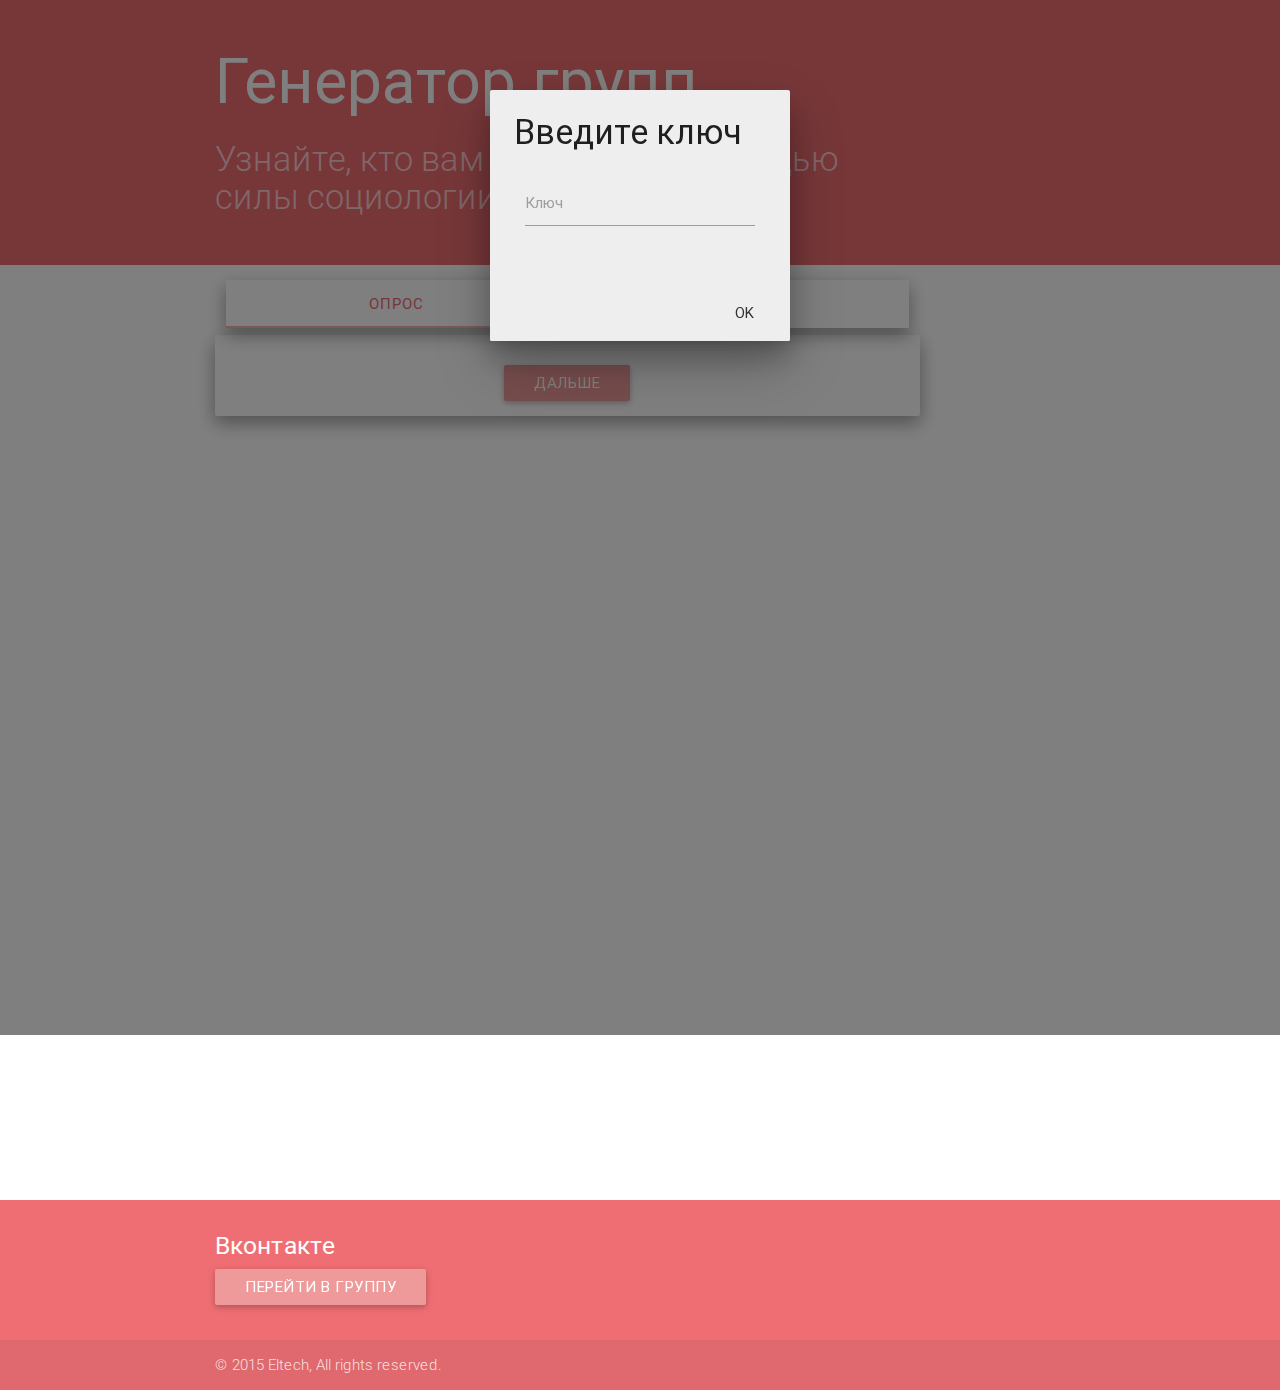
<file: web/index.html>
<!DOCTYPE html>
<html>
<head lang="en">
    <meta charset="UTF-8">
    <meta name="viewport" content="width=device-width, initial-scale=1, maximum-scale=1.0, user-scalable=no">
    <title></title>
    <link rel="stylesheet" href="css/materialize.css"/>
    <link rel="stylesheet" href="css/style.css"/>
    <link rel="stylesheet" href="css/jquery-ui.min.css"/>
    <link rel="stylesheet" href="css/jquery-ui.structure.css"/>
    <script src="js/jquery-1.11.2.js">void(0)</script>
    <script src="js/jquery-ui.js">void(0)</script>
    <script src="js/materialize.js">void(0)</script>
    <script src="js/poll.js">void(0)</script>
    <script src="js/login.js">void(0)</script>
</head>
<body>

<script>
    $(function() {
        var poller = null;
        function loginListener(key, data) {
            poller = new Poller(key, data);
        }
        function errorListener(error) {
            alert("Error: " + error);
            window.location.hash = "";
            setTimeout(function() {
                login(loginListener, errorListener); //hehe
            }, 1000);
        }
        login(loginListener, errorListener);
        $("#finish").click(function() {
            poller.sendData();
        });
        var tabs = $('ul.tabs');
        tabs.off('click');
    });
    function goToPeopleTab() {
        var tabs = $('ul.tabs').tabs();
        tabs.tabs('select_tab', 'people_tab');
    }
</script>

<div class="section" id="index-banner">
    <div class="container">
        <div class="row">
            <div class="col s12 m9">
                <h1 class="header center-on-small-only">Генератор групп</h1>
                <h4 class="light red-text text-lighten-4 center-on-small-only">Узнайте, кто вам подходит, с помощью силы социологии!</h4>
                <h5 id="your-name" class="light red-text text-lighten-4 center-on-small-only"></h5>
            </div>
        </div>
    </div>
</div>

<div class="container main-container">
    <div class="row tab-row">
        <div class="col s12 m9 l10">
            <div class="col s12">
                <ul class="tabs z-depth-2">
                    <li class="tab col s3" id="poll-tab-selector"><a class="active" href="#poll_tab">Опрос</a></li>
                    <li class="tab col s3 hidden" id="people-tab-selector"><a href="#people_tab">Люди</a></li>
                </ul>
            </div>
            <div id="poll_tab" class="col s12 card-panel z-depth-2">
                <div id="polls" class="section">

                </div>
                <div class="col s12 m4 l12 center">
                    <button class="center btn waves-effect waves-light red lighten-3" id="continue" onclick="goToPeopleTab();">Дальше</button>
                    <button class="center btn waves-effect waves-light red lighten-3 hidden" id="no-people-finish">Завершить</button>
                </div>
            </div>
            <div id="people_tab" class="col s12 card-panel z-depth-2">
                <div id="linear" class="section">
                    <h4 class="header">Люди</h4>
                    <div class="row">
                        <p class="caption col s12" id="people-description"></p>
                    </div>
                    <div id="people"></div>
                </div>
                <div class="col s12 m4 l12 center">
                    <button class="center btn waves-effect waves-light red lighten-3" id="finish">Завершить</button>
                </div>
            </div>
        </div>
    </div>
</div>

<div id="login-modal" class="modal">
    <div class="modal-content">
        <h4>Введите ключ</h4>
        <div class="row">
            <div class="input-field col s12">
                <input id="key" type="text" class="validate">
                <label for="key">Ключ</label>
            </div>
        </div>
    </div>
    <div class="modal-footer">
        <button id="login-modal-ok" class="waves-effect waves-green btn-flat modal-action">OK</button>
    </div>
</div>

<div id="info-modal" class="modal">
    <div class="modal-content">
        <h4>Информация</h4>
        <div class="row">
            <span id="info"></span>
        </div>
    </div>
    <div class="modal-footer">
        <button class="waves-effect waves-green btn-flat modal-action modal-close" onclick="$('#info-modal').closeModal()">OK</button>
    </div>
</div>


<div id="progress-modal" class="modal">
    <div class="modal-content">
        <h4>Подождите</h4>
        <div class="col s12 m4 l12 center">
            <div class="preloader-wrapper big active">
                <div class="spinner-layer spinner-blue">
                    <div class="circle-clipper left">
                        <div class="circle"></div>
                    </div><div class="gap-patch">
                    <div class="circle"></div>
                </div><div class="circle-clipper right">
                    <div class="circle"></div>
                </div>
                </div>

                <div class="spinner-layer spinner-red">
                    <div class="circle-clipper left">
                        <div class="circle"></div>
                    </div><div class="gap-patch">
                    <div class="circle"></div>
                </div><div class="circle-clipper right">
                    <div class="circle"></div>
                </div>
                </div>

                <div class="spinner-layer spinner-yellow">
                    <div class="circle-clipper left">
                        <div class="circle"></div>
                    </div><div class="gap-patch">
                    <div class="circle"></div>
                </div><div class="circle-clipper right">
                    <div class="circle"></div>
                </div>
                </div>

                <div class="spinner-layer spinner-green">
                    <div class="circle-clipper left">
                        <div class="circle"></div>
                    </div><div class="gap-patch">
                    <div class="circle"></div>
                </div><div class="circle-clipper right">
                    <div class="circle"></div>
                </div>
                </div>
            </div>
        </div>
    </div>
</div>

<div class="template" id="poll-template">
    <div class="poll">
        <input class="hidden poll-id"/>
        <div class="section scrollspy">
            <h4 class="header poll-header" poll-header></h4>
            <div class="lists">

            </div>
        </div>
    </div>
</div>

<div class="template" id="list-template">
    <div class="poll-list">
        <input class="hidden list-id"/>
        <div class="card-panel grey lighten-4">
            <h5 class="blue-text header list-header" list-header></h5>
            <span class="list-description" list-description></span>
            <div class="items">

            </div>
        </div>
    </div>
</div>

<div class="template" id="list-item-template">
    <div class="list-item row">
        <div class="col s12 m12">
            <div class="card-panel lighten-5 z-depth-1 waves-effect waves-blue">
                <input class="hidden item-id"/>
                <span class="list-item-title"></span>
                <span class="list-item-description"></span>
            </div>
        </div>
    </div>
</div>


<footer class="page-footer">
    <div class="container">
        <div class="row">
            <div class="col l4 s12">
                <h5 class="white-text">Вконтакте</h5>
                <a class="btn waves-effect waves-light red lighten-3" target="_blank" href="https://vk.com/eltechweb">Перейти в группу</a>
            </div>
        </div>
    </div>
    <div class="footer-copyright">
        <div class="container">© 2015 Eltech, All rights reserved.</div>
    </div>
</footer>

</body>
</html>
</file>
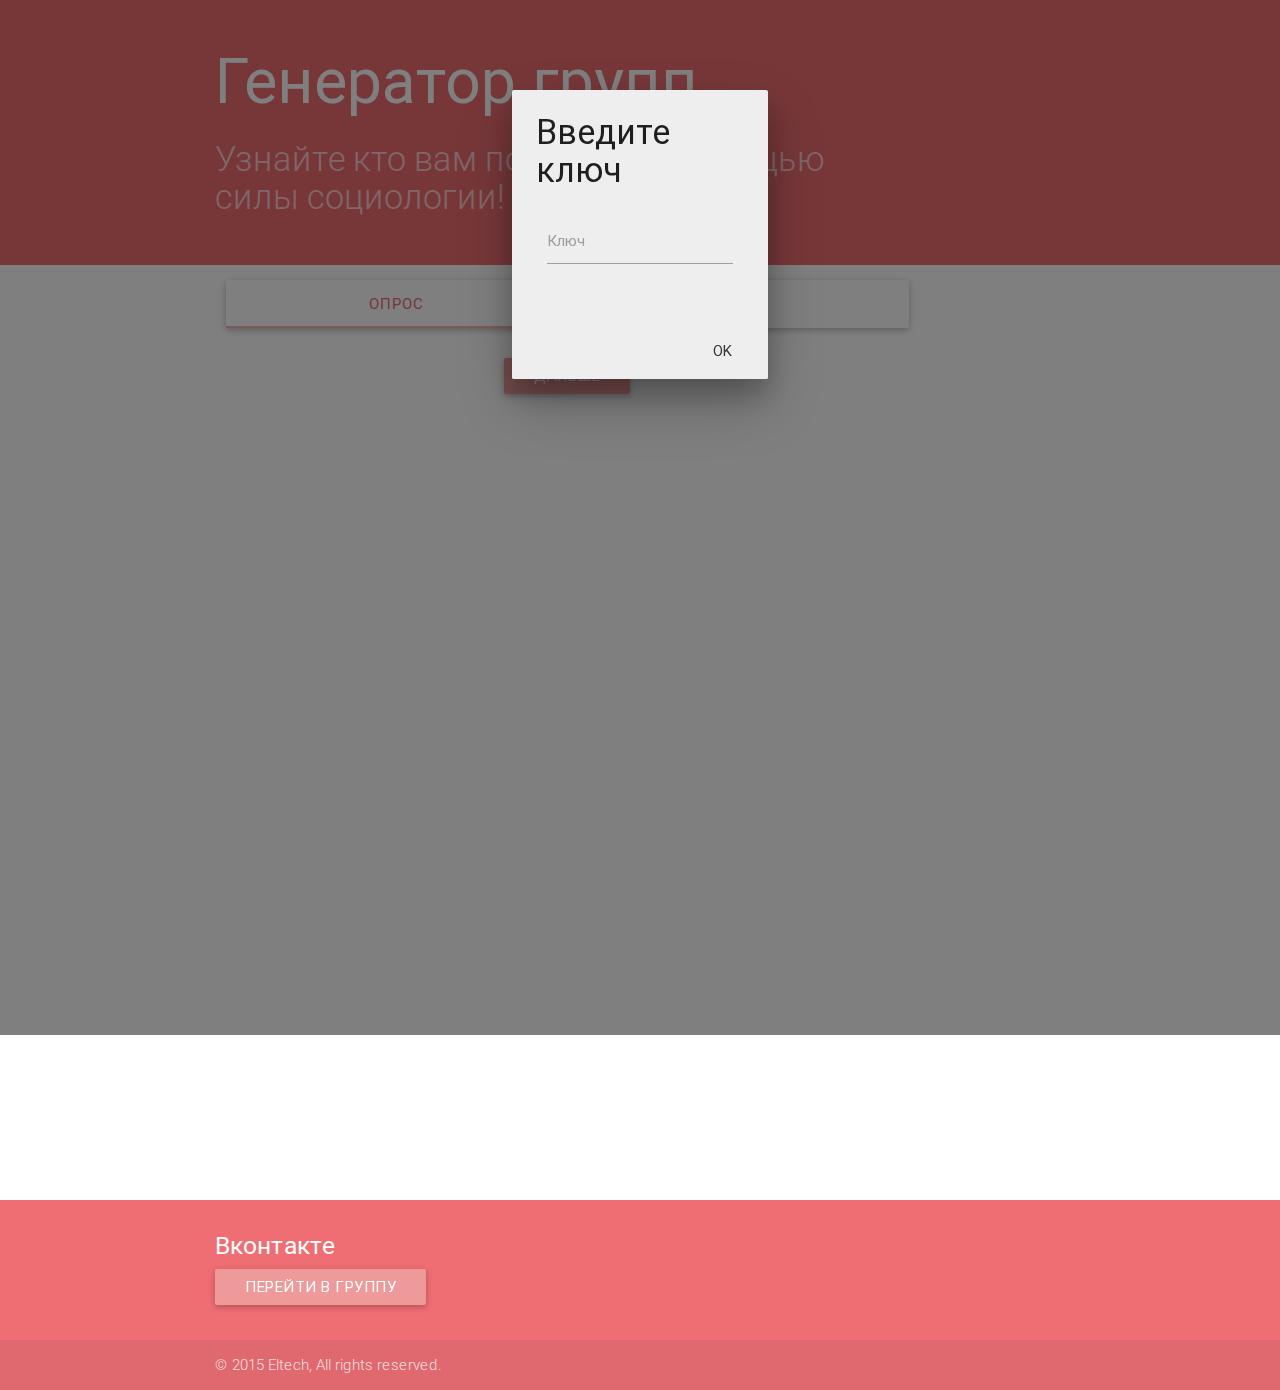
<file: poll.html>
<!DOCTYPE html>
<html>
<head lang="en">
    <meta charset="UTF-8">
    <title></title>
    <link rel="stylesheet" href="css/materialize.min.css"/>
    <link rel="stylesheet" href="css/style.css"/>
    <link rel="stylesheet" href="css/jquery-ui.min.css"/>
    <link rel="stylesheet" href="css/jquery-ui.structure.css"/>
    <script src="js/jquery-1.11.2.js">void(0)</script>
    <script src="js/jquery-ui.js">void(0)</script>
    <script src="js/materialize.js">void(0)</script>
    <script src="js/poll.js">void(0)</script>
    <script src="js/login.js">void(0)</script>
</head>
<body>

    <script>
        $(function() {
            var poller = null;
            function loginListener(key, data) {
                poller = new Poller(key, data);
            }
            function errorListener(error) {
                alert("Error: " + error);
                window.location.hash = "";
                setTimeout(function() {
                    login(loginListener); //hehe
                }, 1000);
            }
            login(loginListener, errorListener);
            $("#finish").click(function() {
               poller.sendData();
            });
        });
    </script>

    <div class="section" id="index-banner">
        <div class="container">
            <div class="row">
                <div class="col s12 m9">
                    <h1 class="header center-on-small-only">Генератор групп</h1>
                    <h4 class="light red-text text-lighten-4 center-on-small-only">Узнайте кто вам подходит с помощью силы социологии!</h4>
                    <h5 id="your-name" class="light red-text text-lighten-4 center-on-small-only"></h5>
                </div>
            </div>
        </div>
    </div>

    <div class="container main-container">
        <div class="row tab-row">
            <div class="col s12 m9 l10">
                <div class="col s12">
                    <ul class="tabs z-depth-1">
                        <li class="tab col s3"><a class="active" href="#poll_tab">Опрос</a></li>
                        <li class="tab col s3"><a href="#people_tab">Люди</a></li>
                    </ul>
                </div>
                <div id="poll_tab" class="col s12">
                    <div id="polls" class="section">

                    </div>
                    <div class="col s12 m4 l12 center">
                        <button class="center btn waves-effect waves-light red lighten-3" onclick=" $('ul.tabs').tabs('select_tab', 'people_tab');">Дальше</button>
                    </div>
                </div>
                <div id="people_tab" class="col s12">
                    <div id="linear" class="section">
                        <h2 class="header">Люди</h2>
                        <div id="people"></div>
                    </div>
                    <div class="col s12 m4 l12 center">
                        <button class="center btn waves-effect waves-light red lighten-3" id="finish">Завершить</button>
                    </div>
                </div>
            </div>
        </div>
    </div>

    <div id="login-modal" class="modal">
        <div class="modal-content">
            <h4>Введите ключ</h4>
            <div class="row">
            <div class="input-field col s12">
                <input id="key" type="text" class="validate">
                <label for="key">Ключ</label>
            </div>
        </div>
        </div>
        <div class="modal-footer">
            <button id="login-modal-ok" class="waves-effect waves-green btn-flat modal-action modal-close">OK</button>
        </div>
    </div>


    <div id="progress-modal" class="modal">
        <div class="modal-content">
            <h4>Подождите</h4>
            <div class="col s12 m4 l12 center">
                <div class="preloader-wrapper big active">
                    <div class="spinner-layer spinner-blue">
                        <div class="circle-clipper left">
                            <div class="circle"></div>
                        </div><div class="gap-patch">
                        <div class="circle"></div>
                    </div><div class="circle-clipper right">
                        <div class="circle"></div>
                    </div>
                    </div>

                    <div class="spinner-layer spinner-red">
                        <div class="circle-clipper left">
                            <div class="circle"></div>
                        </div><div class="gap-patch">
                        <div class="circle"></div>
                    </div><div class="circle-clipper right">
                        <div class="circle"></div>
                    </div>
                    </div>

                    <div class="spinner-layer spinner-yellow">
                        <div class="circle-clipper left">
                            <div class="circle"></div>
                        </div><div class="gap-patch">
                        <div class="circle"></div>
                    </div><div class="circle-clipper right">
                        <div class="circle"></div>
                    </div>
                    </div>

                    <div class="spinner-layer spinner-green">
                        <div class="circle-clipper left">
                            <div class="circle"></div>
                        </div><div class="gap-patch">
                        <div class="circle"></div>
                    </div><div class="circle-clipper right">
                        <div class="circle"></div>
                    </div>
                    </div>
                </div>
            </div>
        </div>
    </div>

    <div class="template" id="poll-template">
        <div class="poll">
            <input class="hidden poll-id"/>
            <div class="section scrollspy">
                <h4 class="header poll-header" poll-header></h4>
                <div class="lists">

                </div>
            </div>
        </div>
    </div>

    <div class="template" id="list-template">
        <div class="poll-list">
            <input class="hidden list-id"/>
            <div class="card-panel grey lighten-4">
                <h5 class="blue-text header list-header" list-header></h5>
                <div class="items">

                </div>
            </div>
        </div>
    </div>

    <div class="template" id="list-item-template">
        <div class="list-item row">
            <div class="col s12 m12">
                <div class="card-panel lighten-5 z-depth-1 waves-effect waves-blue">
                    <input class="hidden item-id"/>
                    <span class="list-item-title"></span>
                    <span class="list-item-description"></span>
                </div>
            </div>
        </div>
    </div>


    <footer class="page-footer">
        <div class="container">
            <div class="row">
                <div class="col l4 s12">
                    <h5 class="white-text">Вконтакте</h5>
                    <a class="btn waves-effect waves-light red lighten-3" target="_blank" href="https://vk.com/eltechweb">Перейти в группу</a>
                </div>
            </div>
        </div>
        <div class="footer-copyright">
            <div class="container">© 2015 Eltech, All rights reserved.</div>
        </div>
    </footer>

</body>
</html>
</file>
<file: web/css/style.css>
html, body {
    height: 100%;
}


#index-banner {
    background-color: #ee6e73;
}
#index-banner .header {
    color: #FFF;
}

.tab-row {
    margin-top: 15px;
}

.main-container {
    min-height: 100%;
}

#login-modal {
    width: 20%;
    min-width: 300px;
}

#progress-modal {
    width: 25%;
    min-width: 300px;
}

.hidden, .template {
    display: none !important;
}

.list-item.row {
    margin-bottom: 0;
}

.list-item .card-panel {
    margin-bottom: 0;
    min-width: 100%;
}

.page-footer {
    position: relative;
}

.waves-effect.waves-blue .waves-ripple {
    color: rgba(238, 110, 115, 0.31);
    background-color: rgba(238, 110, 115, 0.30);
}

.match-parent-width {
    width: 100% !important;
}

.caption {
    font-size: 1.25rem;
    font-weight: 300;
    margin-bottom: 30px;
}
</file>
<file: css/style.css>
html, body {
    height: 100%;
}


#index-banner {
    background-color: #ee6e73;
}
#index-banner .header {
    color: #FFF;
}

.tab-row {
    margin-top: 15px;
}

.main-container {
    min-height: 100%;
}

#login-modal {
    width: 20%;
}

#progress-modal {
    width: 25%;
}

.hidden, .template {
    display: none;
}

.list-item.row {
    margin-bottom: 0;
}

.list-item .card-panel {
    margin-bottom: 0;
    min-width: 100%;
}

.page-footer {
    position: relative;
}

.waves-effect.waves-blue .waves-ripple {
    color: rgba(238, 110, 115, 0.31);
    background-color: rgba(238, 110, 115, 0.30);
}
</file>
